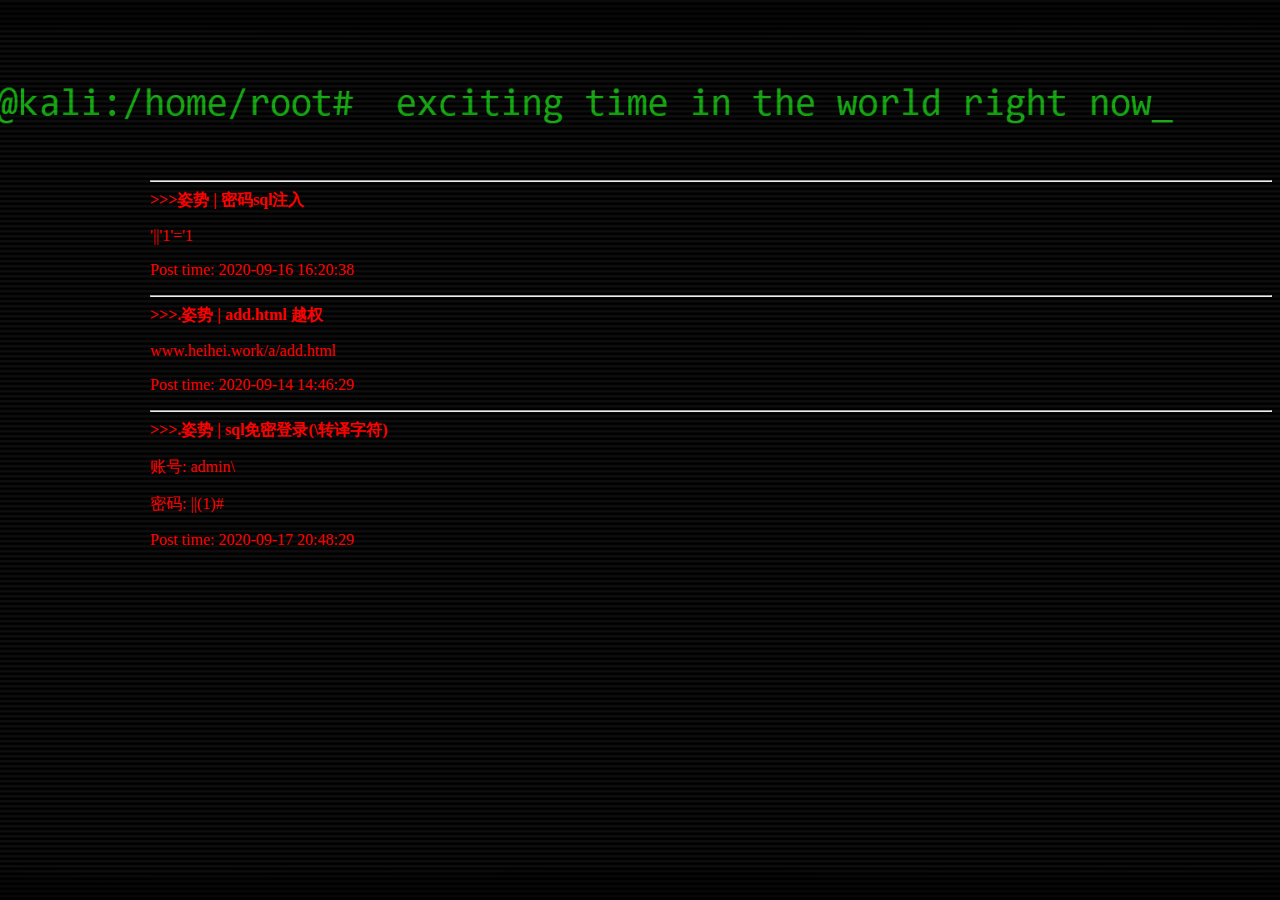
<file: default/hack.html>
<!DOCTYPE html>
<html lang="en" dir="ltr">
<style>
body{
  background:url("css/jpg/s_kali.jpg");
  color: red;
  margin-top: 180px;
  margin-left: 150px;
  padding: 0;
  font-family: sans-serif;
  background-size: cover;
  background-repeat: no-repeat;
  background-position: center;
  background-attachment: fixed;

}
</style>
<head>
    <meta charset="utf-8">
    <title>虚拟终端</title>
    <link rel="stylesheet" href="css/find.css">
</head>
<body style="font-family: YouYuan;">
      <hr>
      <b>>>>姿势 | 密码sql注入</b>
      <P>'||'1'='1</P>
      <P>Post time: 2020-09-16 16:20:38</P>
      <hr>
      <b>>>>.姿势 | add.html 越权</b>
      <P>www.heihei.work/a/add.html </P>
      <P>Post time: 2020-09-14 14:46:29</P>
      <hr>
      <b>>>>.姿势 | sql免密登录(\转译字符)</b>
      <P>账号: admin\</P>
      <P>密码: ||(1)#</P>
      <P>Post time: 2020-09-17 20:48:29</P>
</body>
</html>
</file>
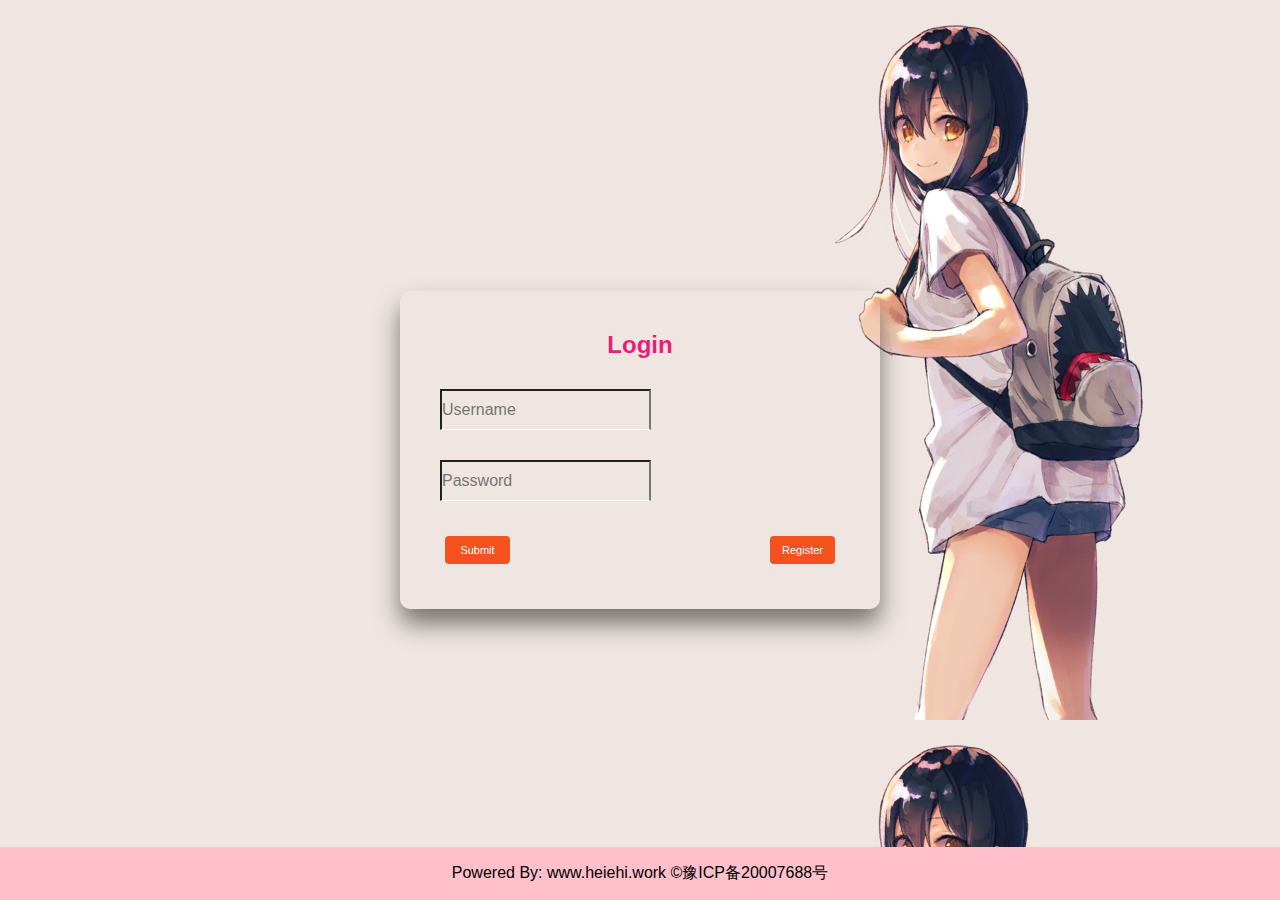
<file: default/login.html>
<!doctype html>
<html>
<head>
<meta charset="utf-8">
<title>耳倾之梦 | Login</title>
	    <link rel="stylesheet" href="css/login.css">
</head>
<body>
	<div class="box">
		<h2>Login</h2>
	<form class="form-box" method="post" action="php/login.php" >
		<div class="inputBox">
			<input type="text" name="username" required="required" placeholder="Username">
			<label></label>
		</div>
		<div class="inputBox">
			<input type="password" name="password" required="required" placeholder="Password">
			<label></label>
		</div>
	<button class="button" style="vertical-align:middle"><span>Submit</span></button>
	<a href="register.html"  style="float: right">
				<input name="Register" type="button"  class="button" value="Register" />
	</a>
	</form>
	

	</div>
</body>
	
<footer>		
<div class="div_footer">
  <p>Powered By: www.heiehi.work  &copy;豫ICP备20007688号</p>
</div>		 
</footer>
 
</html>
</file>
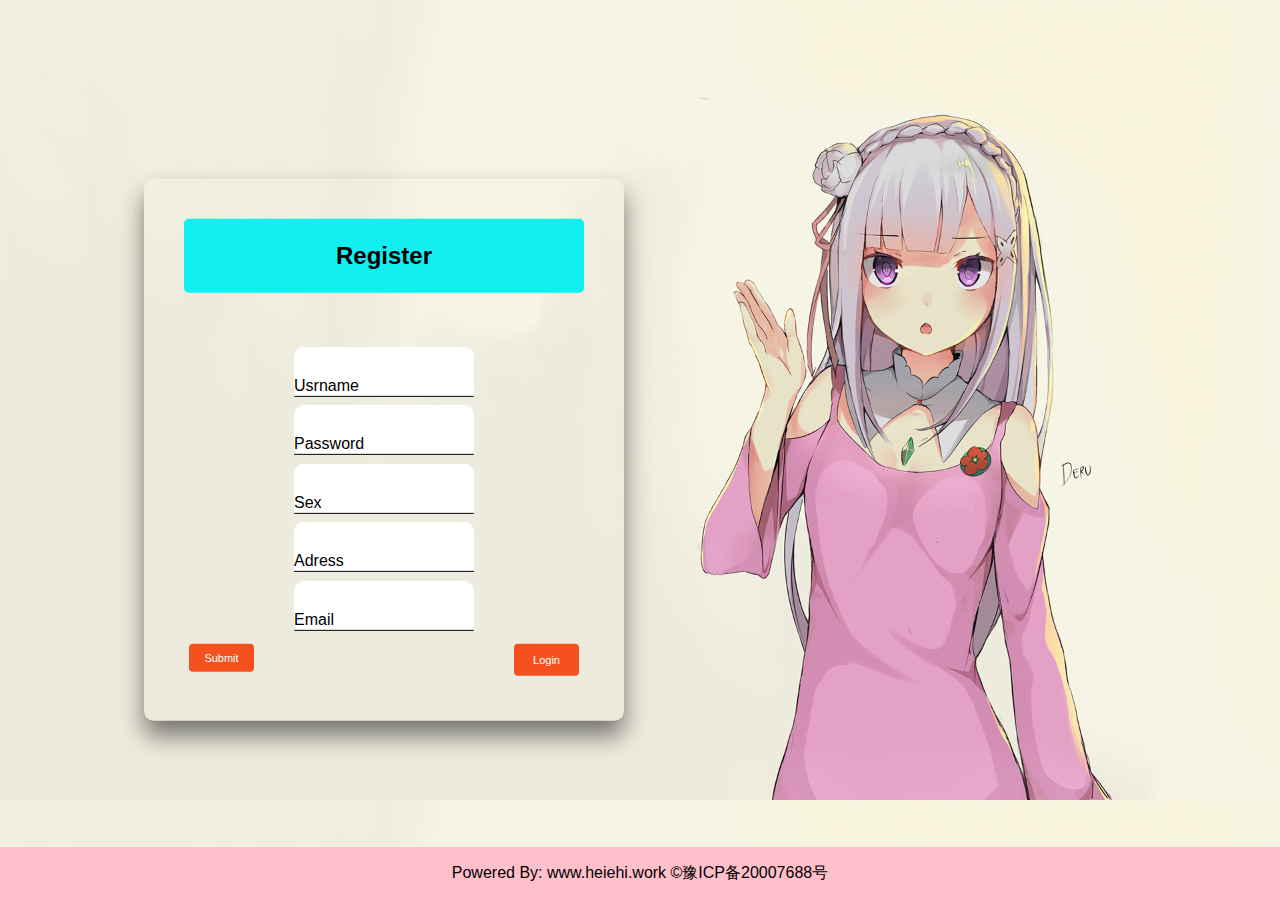
<file: default/register.html>
<!DOCTYPE html>
<html>
<head>
<meta charset="utf-8">
<title>耳倾之梦 | Register</title>
<link rel="stylesheet" href="css/register.css">	
<meta name="viewport" content="width=device-width, initial-scale=1">


</head >

<body >
<div class="box">
<div class="header">
	<h2>Register</h2>
</div><br/><br/><br/>
	
<form  method="post" action="php/register.php" >
<div class="fm">
<input type="text" name="username" required="required" />
  <label>
    <span>Usrname</span>
  </label>	
</div>
  
<div class="fm">
<input type="text" name="password" required="required" />
  <label>
    <span>Password</span>
  </label>	
</div>
	
<div class="fm">
<input type="text" name="sex" required="required" />
  <label>
    <span>Sex</span>
  </label>	
</div>
	
<div class="fm">
<input type="text" name="adress" required="required" />
  <label>
    <span>Adress</span>
  </label>	
</div>
	
<div class="fm">
<input id="email" type="email" name="email" required="required" />
  <label>
    <span>Email</span>
  </label>	
</div> 

<button class="button" style="vertical-align:middle"><span>Submit</span></button>
<a href="http://www.heihei.work/login.html"  style="float: right">
			<input name="login" type="button"  class="button" value="Login" />
				</a>
</form>	

</div>		
</body>
	
<footer>		
<div class="div_footer">
  <p>Powered By: www.heiehi.work  &copy;豫ICP备20007688号</p>
</div>		 
</footer>
	
</html>
</file>
<file: default/css/find.css>
.bod1
        {
            /*background: -webkit-linear-gradient(to right, #f7797d, #FBD786, #C6FFDD);*/
            /*background-image: url(" 2558.jpg");*/
            /*background-size:cover;*/
            background: #aa4b6b;  /* fallback for old browsers */
            background: -webkit-linear-gradient(to right, #3b8d99, #6b6b83, #aa4b6b);  /* Chrome 10-25, Safari 5.1-6 */
            background: linear-gradient(to right, #3b8d99, #6b6b83, #aa4b6b); /* W3C, IE 10+/ Edge, Firefox 16+, Chrome 26+, Opera 12+, Safari 7+ */
 
 
        }
        .search-box
        {
            position: absolute;
            top: 50%;
            left: 50%;
            transform: translate( -50%,-50%);
            background: #FD2C6B;
            height: 40px;
            border-radius: 30px; /*圆角边框*/
            padding: 10px;
            position: fixed;
        }
        .search-box:hover> .search-text
        {
            width: 400px;
           
        }
        .search-box:hover> .search-btn
        {
            background: white;
            color: #26087b;
        }
        .search-btn
        {
 
            color: white;
            float: right;
            width: 40px;
            height: 40px;
            border-radius: 50%;
            background:#FD2C6B;
            display: flex;
            justify-content: center;
            align-items: center;
            transition: 0.5s;
        }
        .search-text
        {
            border: none;
            background: none;
            outline: none;
            float: left;
            padding: 0;
            color: white;
            font-size: 20px;
            font-family: "Microsoft YaHei UI Light";
            transition: 0.5s;
            line-height:40px;
            width:  0px;
 
        }
</file>
<file: default/css/login.css>
@charset "utf-8";
/* CSS Document */
body{
	margin: 0;
	padding: 0;
	background: url("jpg/by.jpg");
	font-family: sans-serif;
	background-size: cover;
}
.box{
	position: absolute;
	top: 50%;
	left: 50%;
	transform: translate(-50%,-50%);
	width: 400px;
	padding: 40px;
	background: rtba(0,0,0,.8);
	box-shadow: 0 15px 25px rgba(0,0,0,.5);
	border-radius: 10px;
}
.box h2{
	margin: 0 0 30px;
	padding: 0;
	color: #E71F78;
	text-align: center;
}
.box .inputBox{
	position:relative;
}
.box .inputBox input{
	with: 100%;
	padding: 10px 0;
	font-size: 16px;
	color: #7D7979;
	margin-bottom: 30px;
	border-bottom: 1px solid #fff;
	outline: none;
	background: transparent;
}
.box .inputBox label{
	position: absolute;
	top: 0;
	left: 0;
	padding: 10px 0;
	font-size: 16px;
	color: #7D7979;
	pointer-events: none;
	transition: .5s;
}
.box input[type='submit']{
	background: transparent;
	border: none;
	outline: none;
	color: #02F209;
	padding: 10px 20px;
	border-radius: 5px;
	cursor: pointer;
	top: 50%;
	left: 50%;
}

.button {
  display: inline-block;
  border-radius: 4px;
  background-color: #f4511e;
  border: none;
  color: #FFFFFF;
  text-align: center;
  font-size: 11px;
  padding: 8px;
  width: 65px;
  transition: all 0.5s;
  cursor: pointer;
  margin: 5px;
}

.button span {
  cursor: pointer;
  display: inline-block;
  position: relative;
  transition: 0.5s;
}

.button span:after {
  content: '»';
  position: absolute;
  opacity: 0;
  top: 0;
  right: -20px;
  transition: 0.5s;
}

.button:hover span {
  padding-right: 25px;
}

.button:hover span:after {
  opacity: 1;
  right: 0;
}

.div_footer {
    position: absolute;
	bottom: 0;
	width: 100%;
	text-align: center;
	background: pink;
}
.div_footer p{
	font-family: "Tahoma"；
}
</file>
<file: default/css/register.css>
/* 头部样式 */
.header {
  background-color: #12EFF0;
  padding: 3px;
  border-radius: 5px;
  text-align: center;
}


body{
	margin: 0;
	padding: 0;
	background: url("jpg/dm_nv2.png");
	font-family: sans-serif;
	background-size: cover;
}

.box{
	position: absolute;
	top: 50%;
	left: 30%;
	transform: translate(-50%,-50%);
	width: 400px;
	padding: 40px;
	background: rtba(0,0,0,.8);
	box-shadow: 0 15px 25px rgba(0,0,0,.5);
	border-radius: 10px;
}

.fm {
	
  width: 45%;
  height: 6.5vh;
  margin: auto;
  position: relative;
  overflow: hidden;
  font-family: Sans-serif;
  border-radius: 10px;
}

form input {
  height: 2rem;
  width: 20rem;
  padding-top: 1rem;
  border: none;
  border-bottom: 0.1rem solid black;
  outline: none;
}

form label {
  position: absolute;
  top: 0;
  left: 0;
  pointer-events: none;
}

form label::after {
  content: "";
  height: 3rem;
  width: 15rem;
  position: absolute;
  top: 0;
  left: 0;
  border-bottom: 0.2rem solid #1cb9b6;
  transform: translateX(-100%);
  transition: all 0.3s ease;
}

form label span {
  position: absolute;
  bottom: -3rem;
  left: 0;
  transition: all 0.3s ease;
}

form input:focus + label span,
form input:valid + label span {
  transform: translateY(-120%);
  font-size: 1.2rem;
  color: #1cb9b6;
}

form input:focus + label::after,
form input:valid + label::after {
  transform: translateX(0);
}

.button {
  display: inline-block;
  border-radius: 4px;
  background-color: #f4511e;
  border: none;
  color: #FFFFFF;
  text-align: center;
  font-size: 11px;
  padding: 8px;
  width: 65px;
  transition: all 0.5s;
  cursor: pointer;
  margin: 5px;
}

.button span {
  cursor: pointer;
  display: inline-block;
  position: relative;
  transition: 0.5s;
}

.button span:after {
  content: '»';
  position: absolute;
  opacity: 0;
  top: 0;
  right: -20px;
  transition: 0.5s;
}

.button:hover span {
  padding-right: 25px;
}

.button:hover span:after {
  opacity: 1;
  right: 0;
}


.div_footer {
    position: absolute;
	bottom: 0;
	width: 100%;
	text-align: center;
	background: pink;
}
.div_footer p{
	font-family: "Tahoma"；
}

/* 响应式布局 - 屏幕尺寸小于 800px 时，两列布局改为上下布局 */
@media screen and (max-width: 800px) {
  .box{
  position: absolute;
  top: 50%;
  left: 50%;
  transform: translate(-50%,-50%);
  width: 200px;
  padding: 20px;
  background: rtba(0,0,0,.8);
  box-shadow: 0 15px 25px rgba(0,0,0,.5);
}

.fm {
  
  width: 40%;
  height: 6.4vh;
  margin: auto;
  position: relative;
  overflow: hidden;
  font-family: Sans-serif;
  border-radius: 10px;
}
}
</file>
